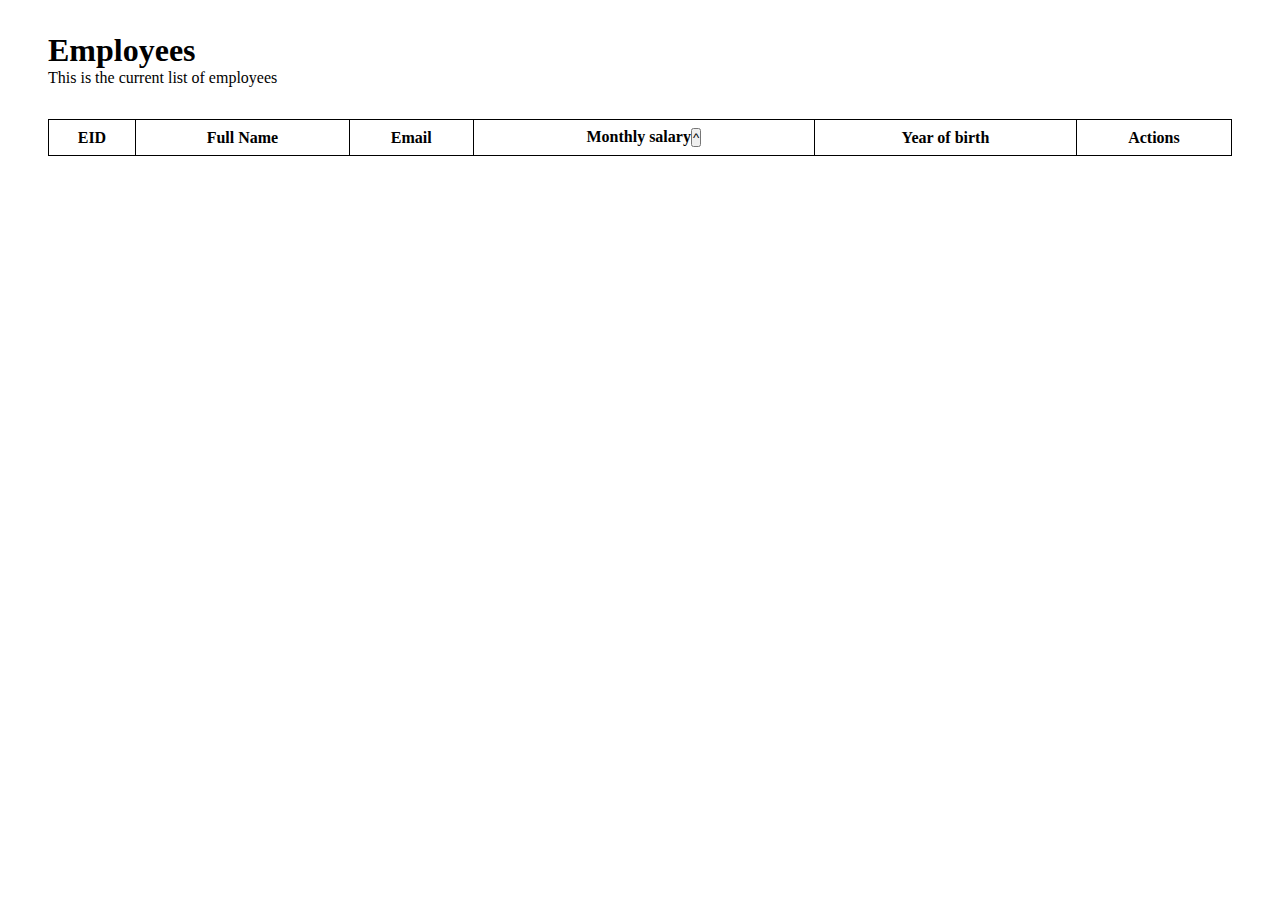
<file: frontend-js/TP2_Employees_v2/index.html>
<!DOCTYPE html>
<html lang="fr">
<head>
    <meta charset="UTF-8">
    <meta http-equiv="X-UA-Compatible" content="IE=edge">
    <meta name="viewport" content="width=device-width, initial-scale=1.0">
    <link rel="stylesheet" href="./assets/css/style.css">
    <script src="./assets/js/app.js" type="module" defer></script>
    <title>Employees</title>
</head>
<body>
    <header>
        <h1>Employees</h1>
        <p>This is the current list of employees</p>
    </header>
    <main>
        <table id="table_container">
            <thead>
                <tr id="column_name">
                    <th>EID</th>
                    <th>Full Name</th>
                    <th>Email</th>
                    <th class="salary">Monthly salary</th>
                    <th>Year of birth</th>
                    <th>Actions</th>
                </tr>
            </thead>
            <tbody id="employee_info">

            </tbody>
        </table>
    </main>
    <footer>

    </footer>
</body>
</html>
</file>
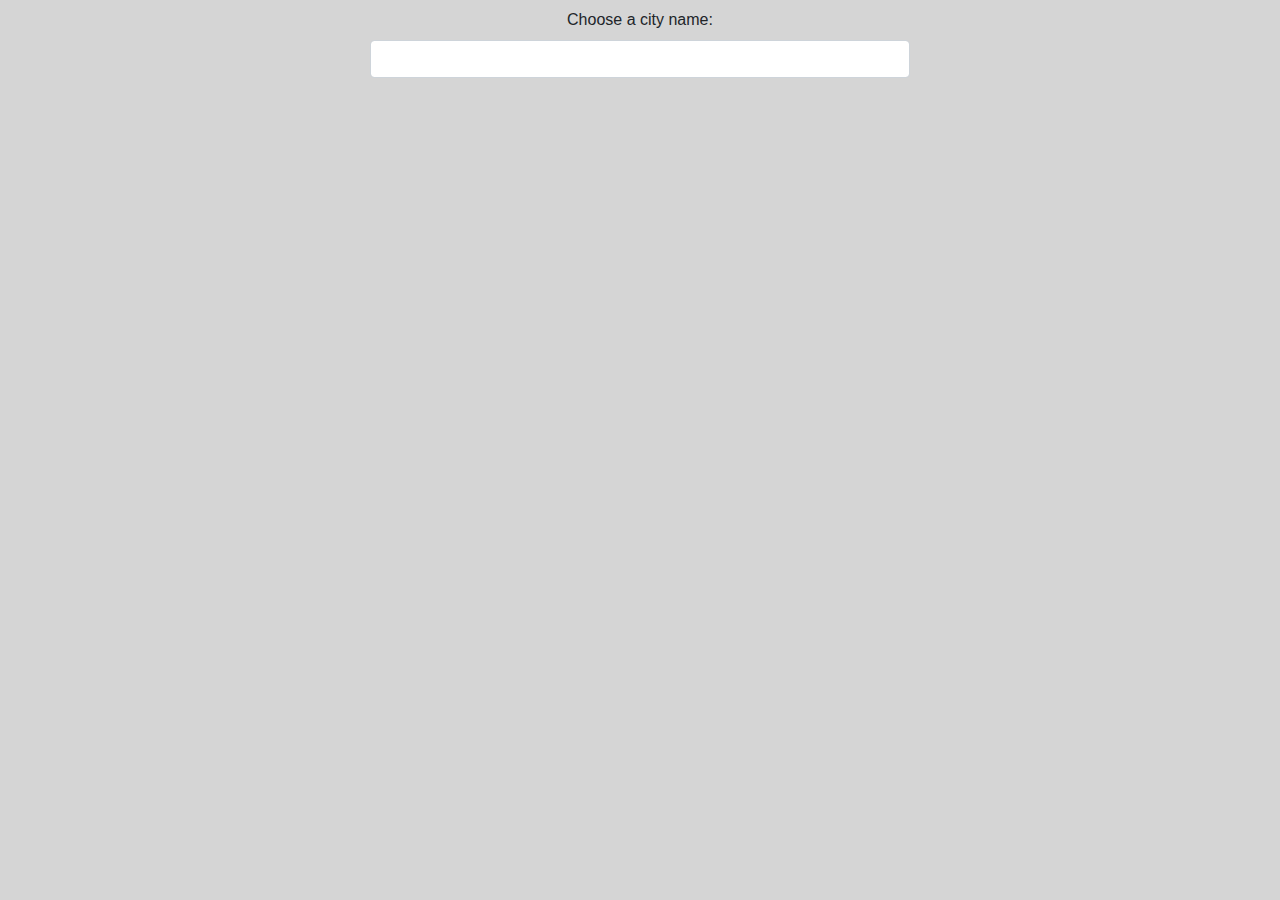
<file: frontend-js/TP1_ZipCodes/zipcodes.html>
<!DOCTYPE html>
<html lang="fr">
<head>
    <meta charset="UTF-8">
    <meta http-equiv="X-UA-Compatible" content="IE=edge">
    <meta name="viewport" content="width=device-width, initial-scale=1.0">
    <link rel="stylesheet" 
        href="https://stackpath.bootstrapcdn.com/bootstrap/4.4.1/css/bootstrap.min.css"
        integrity="sha384-Vkoo8x4CGsO3+Hhxv8T/Q5PaXtkKtu6ug5TOeNV6gBiFeWPGFN9MuhOf23Q9Ifjh"
        crossorigin="anonymous">
    <link rel="stylesheet" href="./assets/css/style.css">
    <script src="./assets/js/app.js" type="module" defer></script>
    <title>ZipCodes</title>
</head>
<body class="bg-color">
  <div class="container">
    <div class="row justify-content-around">
      <div class="col-12 col-sm-6">
        <label for="city_name" class="form-label userChoice">Choose a city name:</label>
        <input list="postal_code" id="city_name" name="city_name" class="form-control" />
        <!-- <input type="submit" value="Subscribe!" class="btn"> -->
        
        <datalist id="postal_code">
            <!--<option value="Chocolate">
            <option value="Coconut">
            <option value="Mint">
            <option value="Strawberry">
            <option value="Vanilla">-->
        </datalist>
      </div>
    </div>
    <div id="result_search"> </div>
  </div>
</body>
</html>
</file>
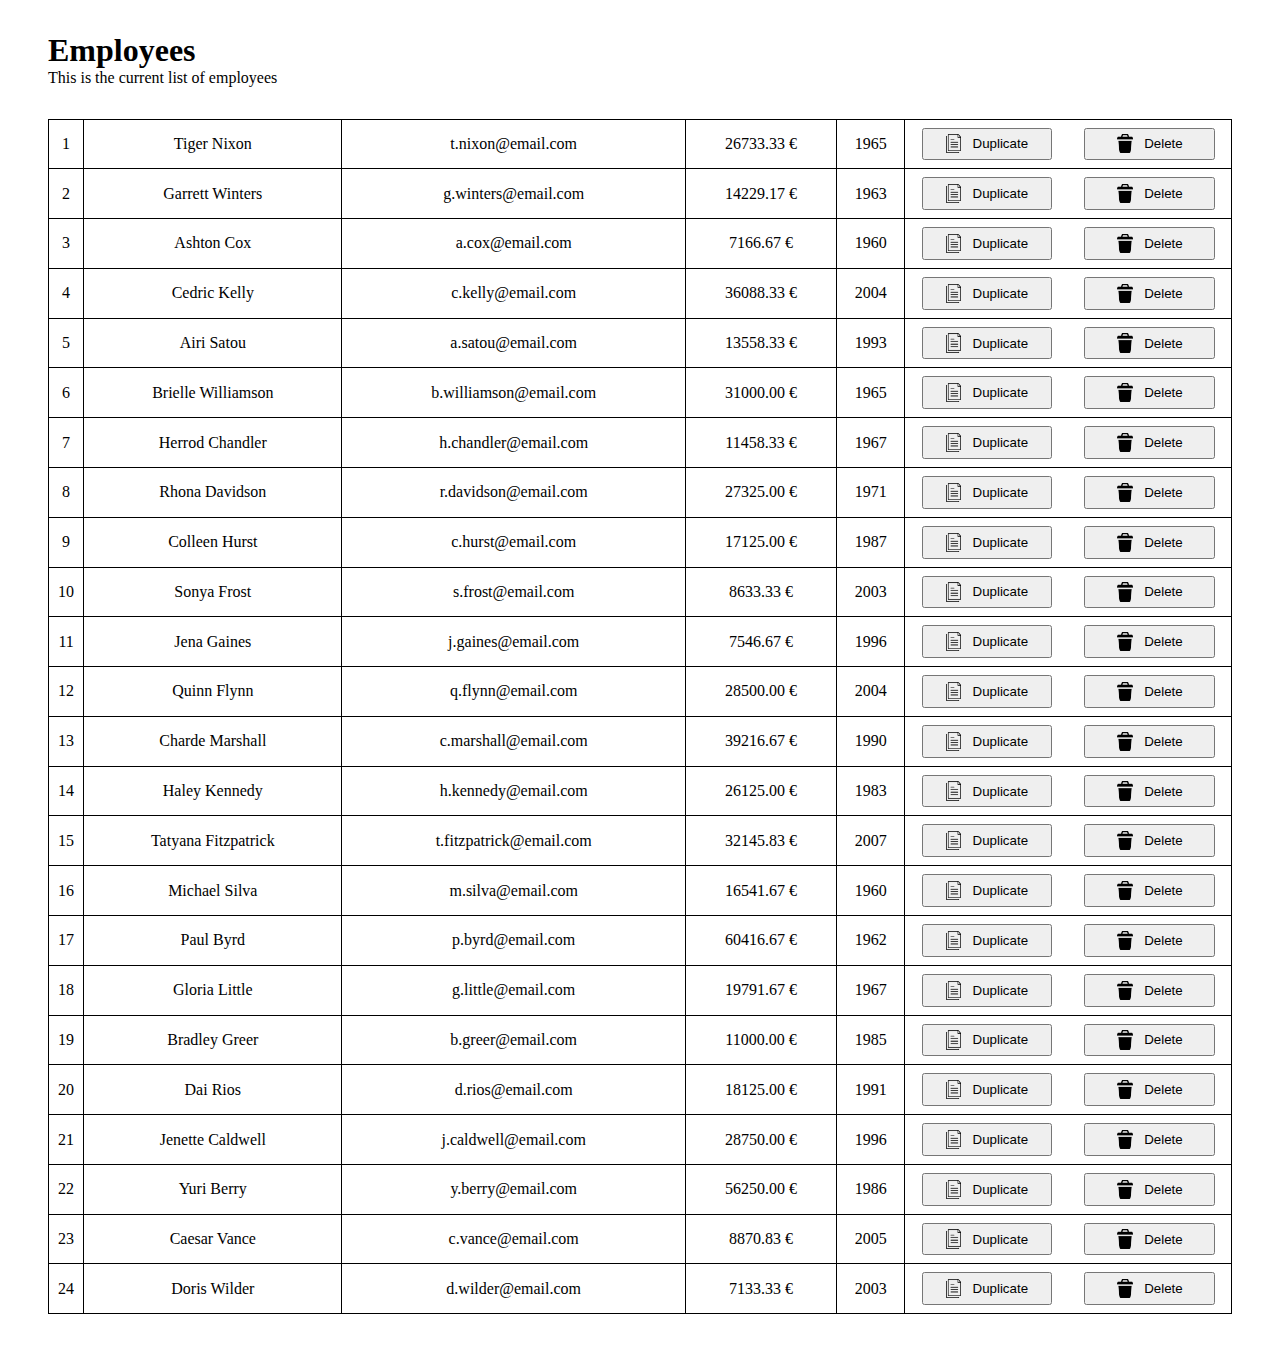
<file: frontend-js/TP2_Employees/employees.html>
<!DOCTYPE html>
<html lang="fr">
<head>
    <meta charset="UTF-8">
    <meta http-equiv="X-UA-Compatible" content="IE=edge">
    <meta name="viewport" content="width=device-width, initial-scale=1.0">
    <link rel="stylesheet" href="./assets/css/style.css">
    <script src="./assets/js/app.js" type="module" defer></script>
    <title>Employees</title>
</head>
<body>
    <header>
        <h1>Employees</h1>
        <p>This is the current list of employees</p>
    </header>
    <main>
        <table id="table_container">
            <thead>
                <tr id="column_name"></tr>
            </thead>
            <tbody id="employee_info">

            </tbody>
        </table>
    </main>
    <footer>

    </footer>
</body>
</html>
</file>
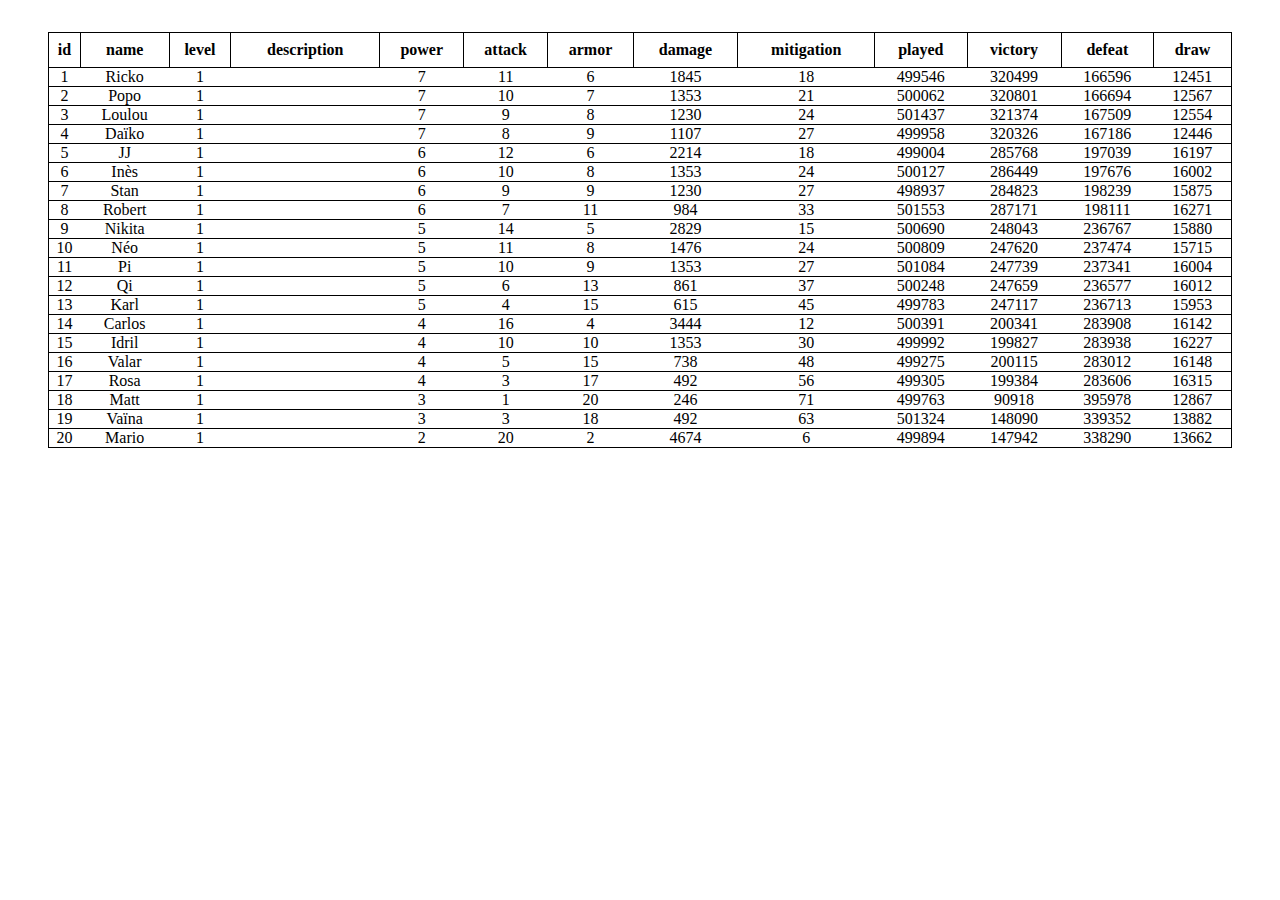
<file: frontend-js/TP_CardGame/cardgame.html>
<!DOCTYPE html>
<html lang="fr">
<head>
    <meta charset="UTF-8">
    <meta http-equiv="X-UA-Compatible" content="IE=edge">
    <meta name="viewport" content="width=device-width, initial-scale=1.0">
    <link rel="stylesheet" href="./assets/css/style.css">
    <script src="./assets/js/app.js" type="module" defer></script>
    <title>Card Game</title>
</head>
<body>
    <main>
        <table id="table_container">
            <thead>
                <tr id="column_name"></tr>
            </thead>
            <tbody id="card_info">

            </tbody>
        </table>
    </main>
</body>
</html>
</file>
<file: frontend-js/TP2_Employees_v2/assets/css/style.css>
*, ::before, ::after {
    box-sizing: border-box;
    margin: 0;
    padding: 0;
}

body {
    margin: 2rem 3rem 2rem 3rem;
    display: flex;
    flex-direction: column;
}

header {
    display: block;
    padding-bottom: 2rem;
}

#table_container {
    width: 100%;
    text-align: center;
}

table {
    border-collapse: collapse;
}
  
th, td {
    border: 1px solid black;
    padding: .5rem 0 .5rem 0;
}

.btns {
    display: flex;
    justify-content: space-around;
}

.btn {
    /* padding: .5rem 1.5rem .5rem 1.5rem; */
    width: 40%;
    padding: .3rem 0 .3rem 0;
    display: flex;
    flex-direction: row-reverse;
    flex-wrap: nowrap;
    justify-content: center;
    align-items: center;
}

img {
    height: 1.2rem;
    margin-right: .7rem;
}
</file>
<file: frontend-js/TP1_ZipCodes/assets/css/style.css>
*, ::before, ::after {
    box-sizing: border-box;
    margin: 0;
    padding: 0;
}

.bg-color {
    background-color: #d5d5d5;
}

.userChoice {
    margin: 0.5rem 0 0.5rem 0;
    display: block;
    text-align: center;
}

#result_search {
    display: flex;
    flex-direction: column;
    margin-left: 35%;
}
</file>
<file: frontend-js/TP2_Employees/assets/css/style.css>
*, ::before, ::after {
    box-sizing: border-box;
    margin: 0;
    padding: 0;
}

body {
    margin: 2rem 3rem 2rem 3rem;
    display: flex;
    flex-direction: column;
}

header {
    display: block;
    padding-bottom: 2rem;
}

#table_container {
    width: 100%;
    text-align: center;
}

table {
    border-collapse: collapse;
}
  
th, td {
    border: 1px solid black;
    padding: .5rem 0 .5rem 0;
}

.btns {
    display: flex;
    justify-content: space-around;
}

.btn {
    /* padding: .5rem 1.5rem .5rem 1.5rem; */
    width: 40%;
    padding: .3rem 0 .3rem 0;
    display: flex;
    flex-direction: row-reverse;
    flex-wrap: nowrap;
    justify-content: center;
    align-items: center;
}

img {
    height: 1.2rem;
    margin-right: .7rem;
}
</file>
<file: frontend-js/TP_CardGame/assets/css/style.css>
*, ::before, ::after {
    box-sizing: border-box;
    margin: 0;
    padding: 0;
}

body {
    margin: 2rem 3rem 2rem 3rem;
}

#table_container {
    width: 100%;
    text-align: center;
}

table {
    border-collapse: collapse;
}
  
th, tr {
    border: 1px solid black;
    padding: .5rem 0 .5rem 0;
}
</file>
